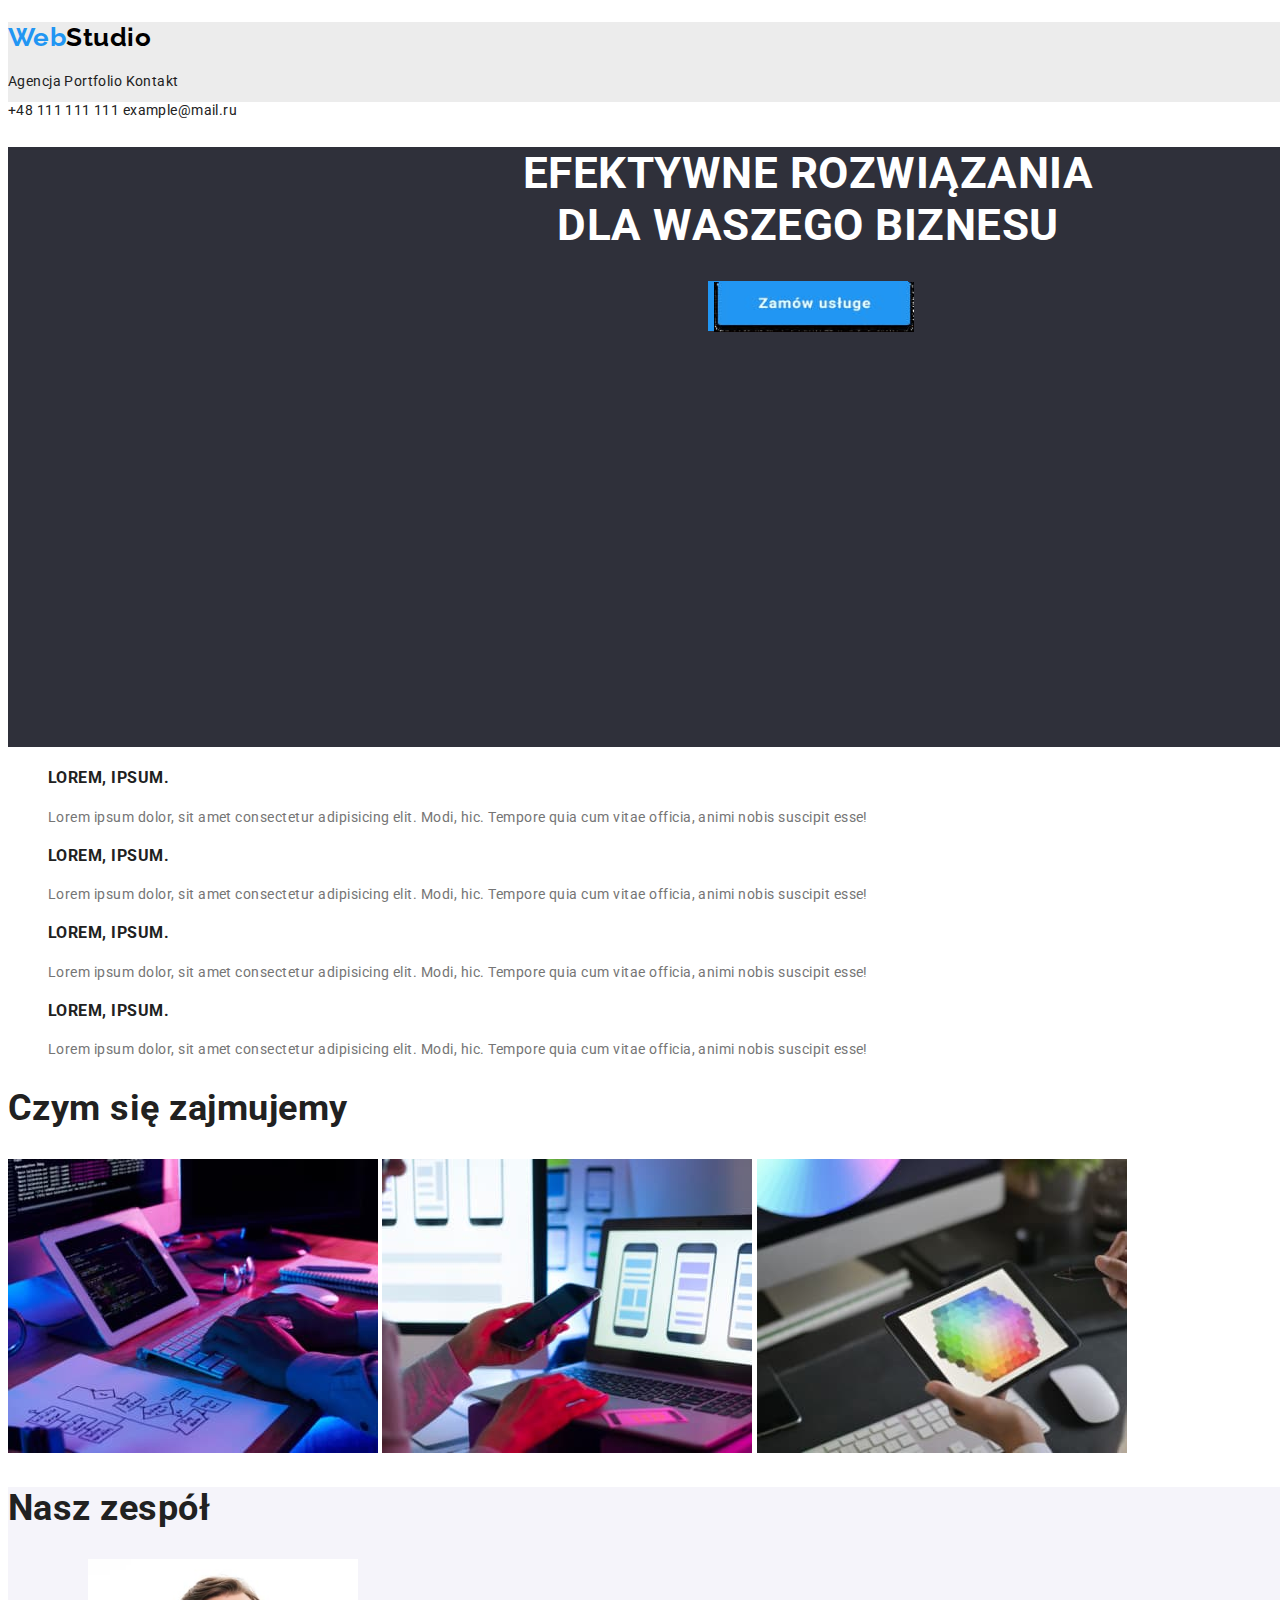
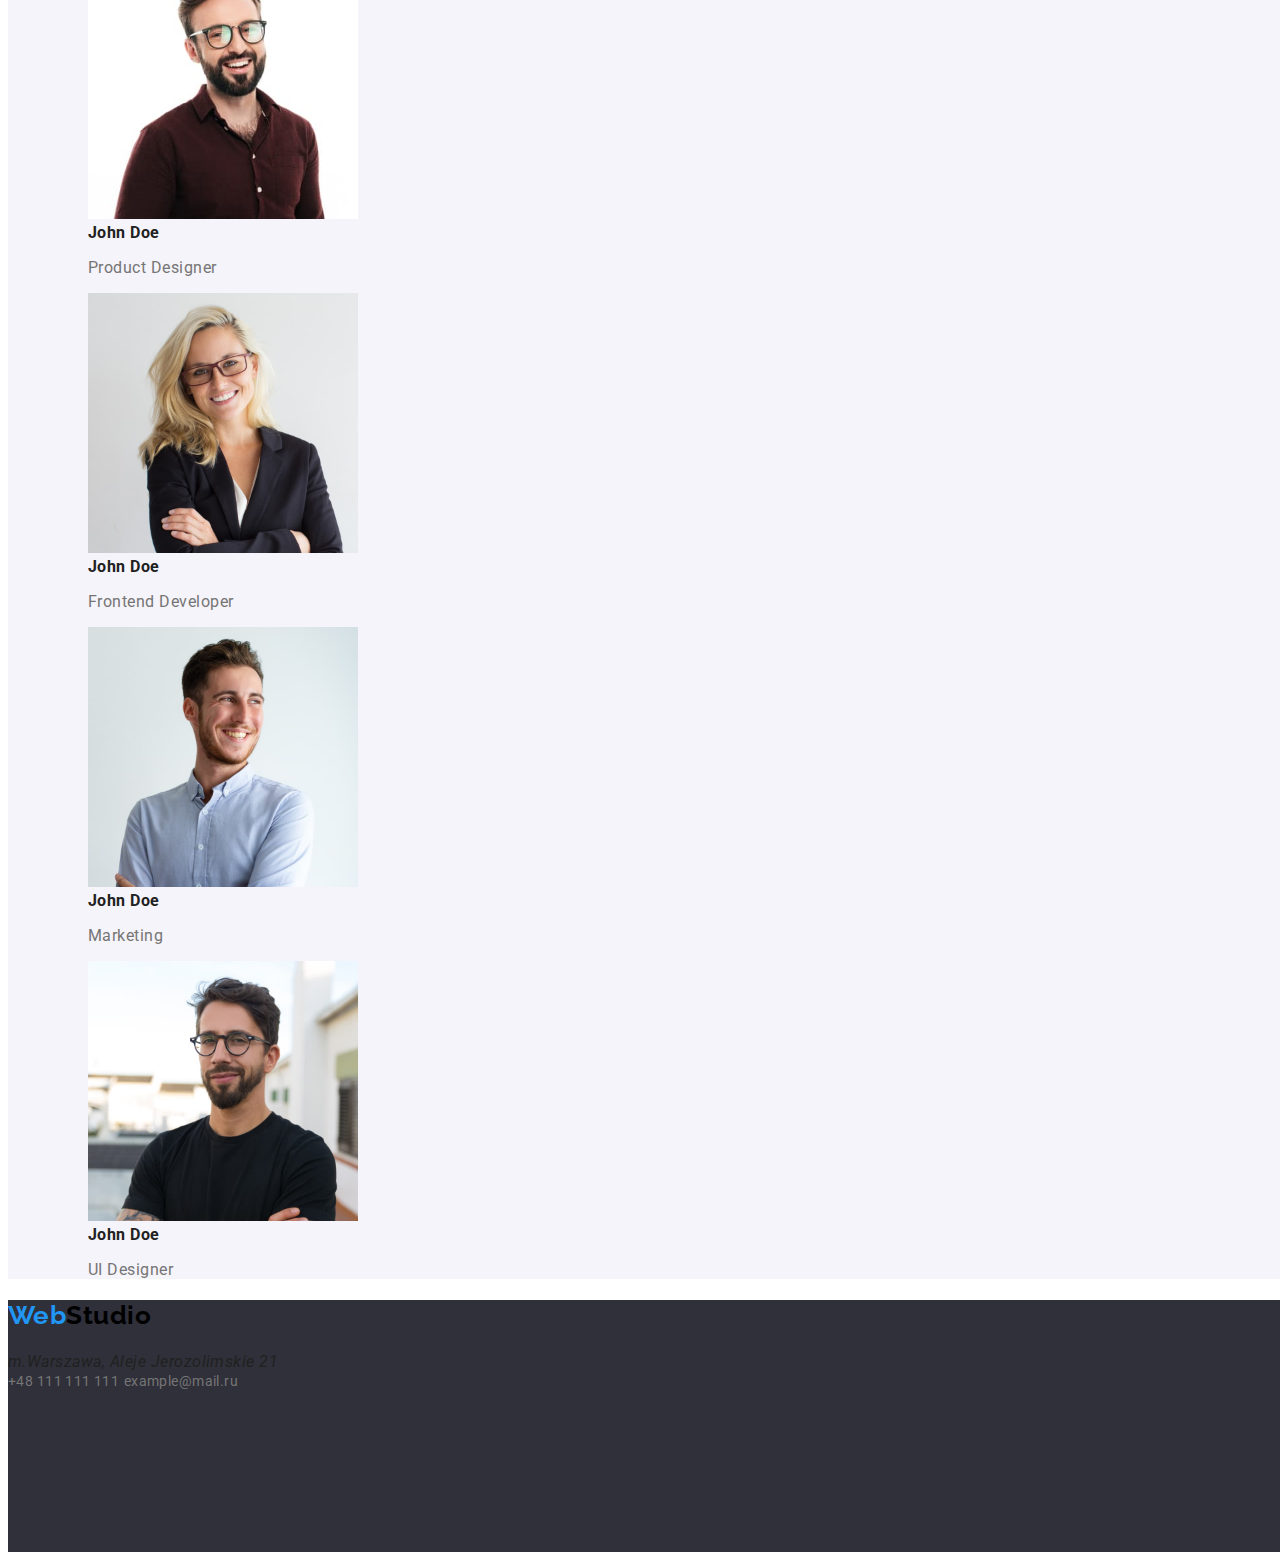
<file: index.html>
<!DOCTYPE html>
<html lang="en">

<head>
    <meta charset="UTF-8">
    <meta http-equiv="X-UA-Compatible" content="IE=edge">
    <meta name="viewport" content="width=device-width, initial-scale=1.0">
    <link rel="stylesheet" href="css/styles.css">
    <title>Document</title>
</head>

<body>
    <header>
        <nav class="header">
            <h2 class="main-logo"><a href="index.html">
                    <span class="logo-web">Web</span><span class="logo-studio">Studio</span>
                </a></h2>
            <div class="navigation">
                <a href="agencja.html">Agencja</a>
                <a href="portfolio.html" target="_self">Portfolio</a>
                <a href="kontakt.html">Kontakt</a>
            </div>
        </nav>
        <div class="contact-us">
            <a href="tel:+48111111111">+48 111 111 111</a>
            <a href="mailto:example@mail.ru">example@mail.ru</a>
        </div>
    </header>
    <main>
        <div class="button-solutions">
            <h1 id="solutions">EFEKTYWNE ROZWIĄZANIA <br>DLA WASZEGO BIZNESU</h1>
            <button class="main-button" type="button">
                <img src="images/Button.jpg" width="200" height="50" alt="Składanie zamowienia">
            </button>
        </div>
        <div>
            <div>
                <ul>
                    <li>
                        <div>
                            <h4 class="title-profile">Lorem, ipsum.</h4>
                            <p class="profile-content">Lorem ipsum dolor, sit amet consectetur adipisicing elit. Modi,
                                hic. Tempore quia cum
                                vitae
                                officia,
                                animi nobis suscipit esse!</p>
                        </div>
                    </li>
                    <li>
                        <div>
                            <h4 class="title-profile">Lorem, ipsum.</h4>
                            <p class="profile-content">Lorem ipsum dolor, sit amet consectetur adipisicing elit. Modi,
                                hic. Tempore quia cum
                                vitae
                                officia,
                                animi nobis suscipit esse!</p>
                        </div>
                    </li>
                    <li>
                        <div>
                            <h4 class="title-profile">Lorem, ipsum.</h4>
                            <p class="profile-content">Lorem ipsum dolor, sit amet consectetur adipisicing elit. Modi,
                                hic. Tempore quia cum
                                vitae
                                officia,
                                animi nobis suscipit esse!</p>
                        </div>
                    </li>
                    <li>
                        <div>
                            <h4 class="title-profile">Lorem, ipsum.</h4>
                            <p class="profile-content">Lorem ipsum dolor, sit amet consectetur adipisicing elit. Modi,
                                hic. Tempore quia cum
                                vitae
                                officia,
                                animi nobis suscipit esse!</p>
                        </div>
                    </li>
                </ul>
            </div>
            <h2 class="about-us"> Czym się zajmujemy</h2>
            <div class="our-profile">
                <img src="images/csz1.jpg" width="370" height="294" alt="programming" />
                <img src="images/csz2.jpg" width="370" height="294" alt="application layout" />
                <img src="images/csz3.jpg" width="370" height="294" alt="design" />
            </div>
        </div>
        <div class="people">
            <h2 class="our-people">Nasz zespół</h2>
            <div>
                <ul>
                    <li>
                        <figure>
                            <img src="images/product.jpg" width="270" height="260" alt="Product Designer" />
                            <figcaption>
                                <b class="name">John Doe</b>
                                <p class="profession">Product Designer</p>
                            </figcaption>
                        </figure>
                    </li>
                    <li>
                        <figure>
                            <img src="images/frontend.jpg" width="270" height="260" alt="Frontend Developer" />
                            <figcaption>
                                <b class="name">John Doe</b>
                                <p class="profession">Frontend Developer</p>
                            </figcaption>
                        </figure>
                    </li>
                    <li>
                        <figure>
                            <img src="images/marketing.jpg" width="270" height="260" alt="Marketing" />
                            <figcaption>
                                <b class="name">John Doe</b>
                                <p class="profession">Marketing</p>
                            </figcaption>
                        </figure>
                    </li>
                    <li>
                        <figure>
                            <img src="images/ui.jpg" width="270" height="260" alt="UI Designer" />
                            <figcaption>
                                <b class="name">John Doe</b>
                                <p class="profession">UI Designer</p>
                            </figcaption>
                        </figure>
                    </li>
                </ul>
            </div>
        </div>
    </main>
    <footer class="footer-informations">
        <h2 class="main-logo"><a href="index.html">
                <span class="logo-web">Web</span><span class="logo-studio">Studio</span>
            </a></h2>
        <div>
            <address class="addresss">
                m.Warszawa, Aleje Jerozolimskie 21
            </address>
            <a class="contact-us" href="tel:+48111111111">+48 111 111 111</a>
            <a class="contact-us" href="mailto:example@mail.ru">example@mail.ru</a>
        </div>
    </footer>
</body>

</html>
</file>
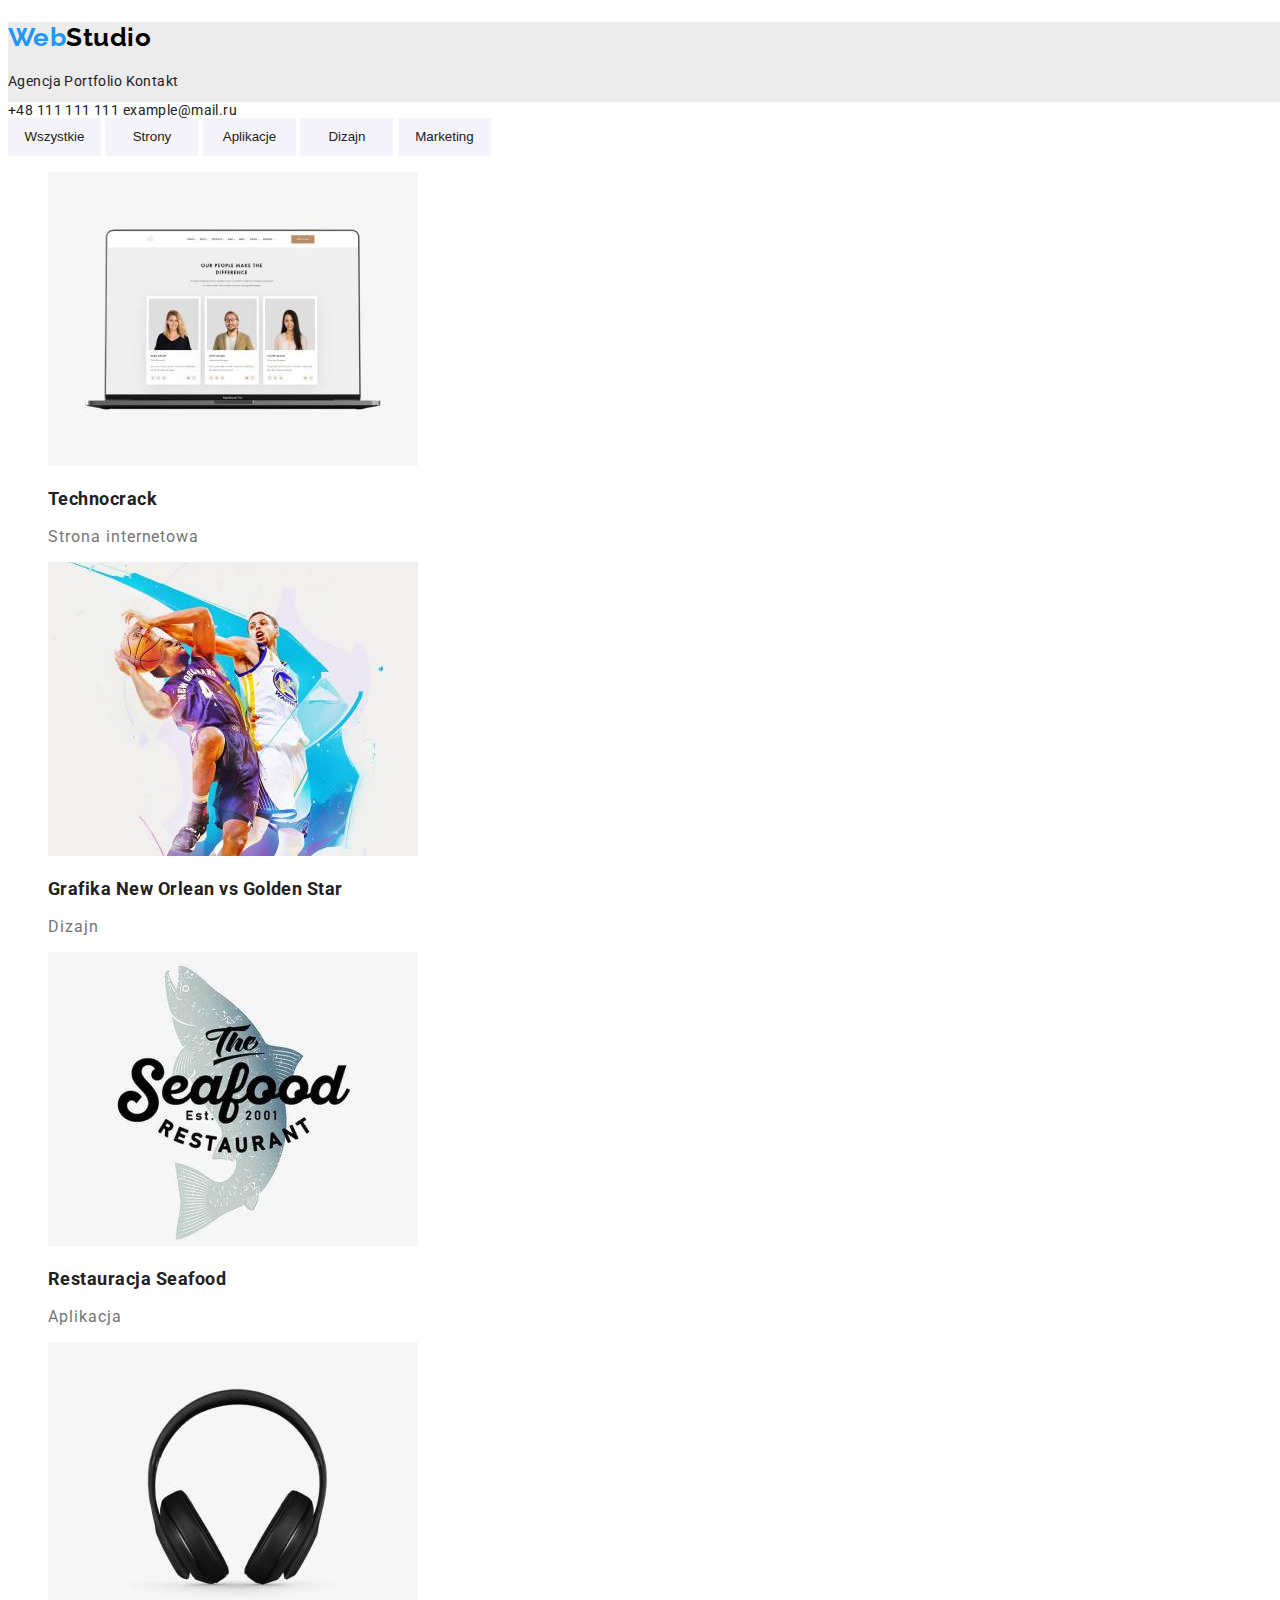
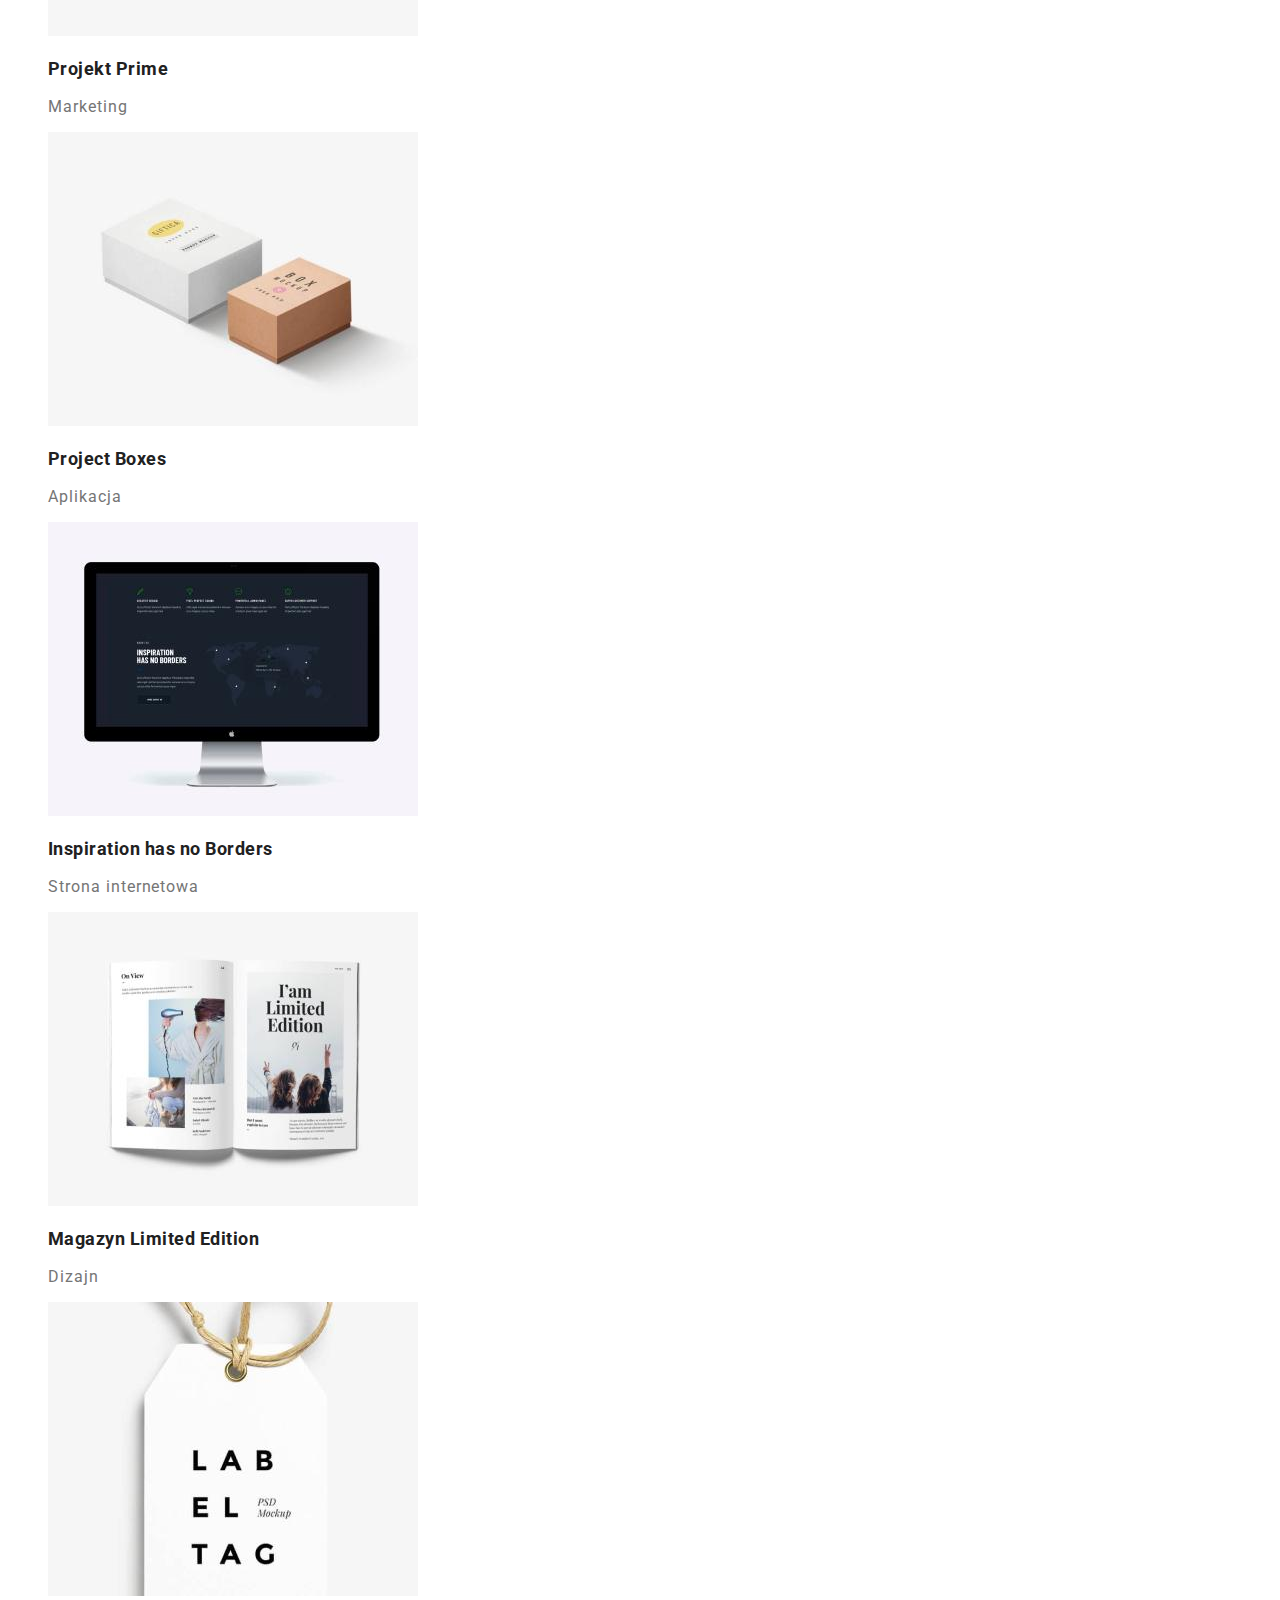
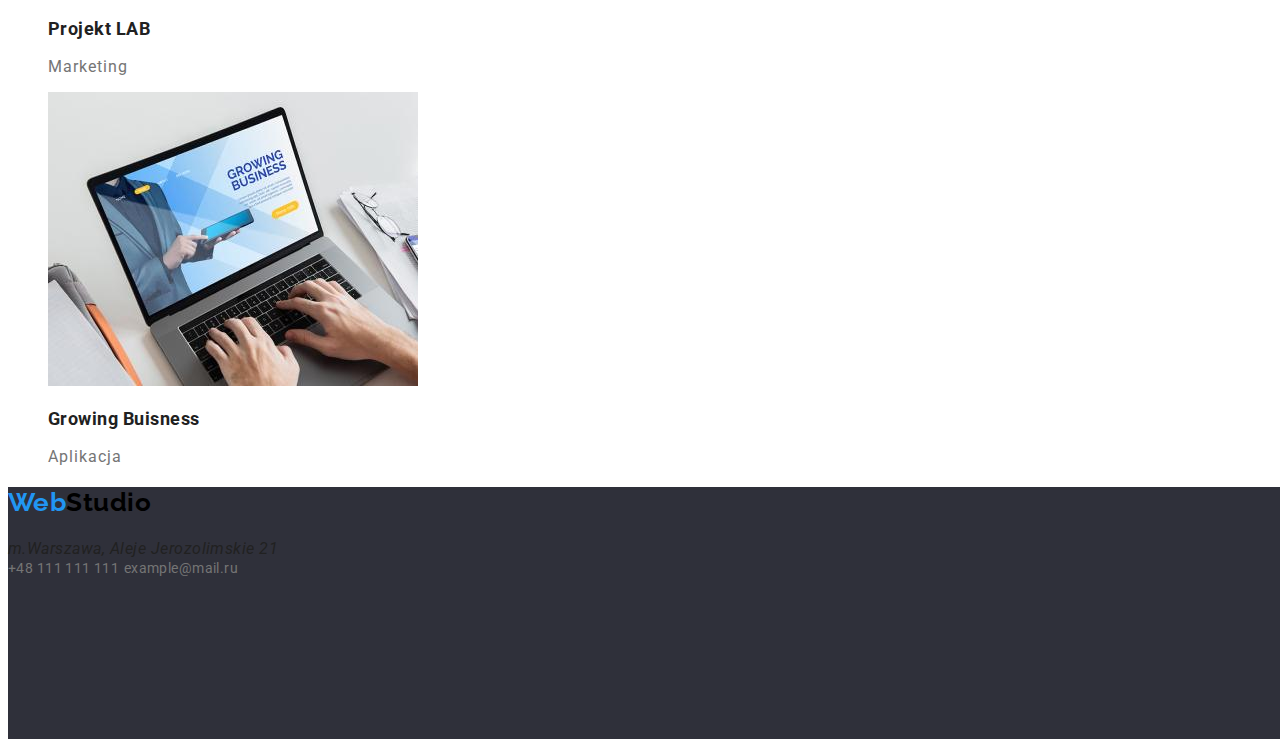
<file: portfolio.html>
<!DOCTYPE html>
<html lang="en">

<head>
    <meta charset="UTF-8">
    <meta http-equiv="X-UA-Compatible" content="IE=edge">
    <meta name="viewport" content="width=device-width, initial-scale=1.0">
    <link rel="stylesheet" href="css/styles.css">
    <title>Portfolio</title>
</head>

<body>

    <header>
        <nav class="header">
            <h2 class="main-logo"><a href="index.html">
                    <span class="logo-web">Web</span><span class="logo-studio">Studio</span>
                </a></h2>
            <div class="navigation">
                <a href="agencja.html">Agencja</a>
                <a href="portfolio.html" target="_self">Portfolio</a>
                <a href="kontakt.html">Kontakt</a>
            </div>
        </nav>
        <div class="contact-us">
            <a href="tel:+48111111111">+48 111 111 111</a>
            <a href="mailto:example@mail.ru">example@mail.ru</a>
        </div>
    </header>

    <main>
        <button type="button">Wszystkie</button>
        <button type="button">Strony</button>
        <button type="button">Aplikacje</button>
        <button type="button">Dizajn</button>
        <button type="button">Marketing</button>
        <div>
            <ul>
                <li>
                    <img src="images/portfolio1.jpg" alt="Technocrack" width="370" height="294" />
                    <p class="keyword">Technocrack</p>
                    <p class="keyword-content">Strona internetowa</p>
                </li>
                <li>
                    <img src="images/portfolio2.jpg" alt="Zawodnicy" width="370" height="294" />
                    <p class="keyword">Grafika New Orlean vs Golden Star</p>
                    <p class="keyword-content">Dizajn</p>
                </li>
                <li>
                    <img src="images/portfolio3.jpg" alt="Restauracja" width="370" height="294" />
                    <p class="keyword">Restauracja Seafood</p>
                    <p class="keyword-content">Aplikacja</p>
                </li>

                <li>
                    <img src="images/portfolio4.jpg" alt="słuchawki" width="370" height="294" />
                    <p class="keyword">Projekt Prime</p>
                    <p class="keyword-content">Marketing</p>
                </li>
                <li>
                    <img src="images/portfolio5.jpg" alt="pudła" width="370" height="294" />
                    <p class="keyword">Project Boxes</p>
                    <p class="keyword-content">Aplikacja</p>
                </li>
                <li>
                    <img src="images/portfolio6.jpg" alt="monitor" width="370" height="294" />
                    <p class="keyword">Inspiration has no Borders</p>
                    <p class="keyword-content">Strona internetowa</p>
                </li>

                <li>
                    <img src="images/portfolio7.jpg" alt="gazeta" width="370" height="294" />
                    <p class="keyword">Magazyn Limited Edition</p>
                    <p class="keyword-content">Dizajn</p>
                </li>
                <li>
                    <img src="images/portfolio8.jpg" alt="wizytówka" width="370" height="294" />
                    <p class="keyword">Projekt LAB</p>
                    <p class="keyword-content">Marketing</p>
                </li>
                <li>
                    <img src="images/portfolio9.jpg" alt="Laptop" width="370" height="294" />
                    <p class="keyword">Growing Buisness</p>
                    <p class="keyword-content">Aplikacja</p>
                </li>
            </ul>
        </div>
    </main>


    <footer class="footer-informations">
        <h2 class="main-logo"><a href="index.html">
                <span class="logo-web">Web</span><span class="logo-studio">Studio</span>
            </a></h2>
        <div>
            <address class="addresss">
                m.Warszawa, Aleje Jerozolimskie 21
            </address>
            <a class="contact-us" href="tel:+48111111111">+48 111 111 111</a>
            <a class="contact-us" href="mailto:example@mail.ru">example@mail.ru</a>
        </div>
    </footer>
</body>

</html>
</file>
<file: css/styles.css>
@import url("https://fonts.googleapis.com/css2?family=Raleway:wght@700&family=Roboto:wght@400;500;700;900&display=swap");

:root
{
    --normal-text: #212121;
    --select-color: white;
    --select-bgcolor: #2196F3;
    --contact-us-color: #757575;
    --sentence-color: #FFFFFF;
    --logo-color-blue: #2196F3;
    --logo-color-black: #000000;
    --logo-color-white: #FFFFFF;
    --content-color: #757575;
    --address-color: #FFFFFF;
    --bgcolor-grey: #2F303A;
    --bgcolor-white: #F5F4FA;
    --bgcolor-light-grey: #ECECEC;
    --people_bg: #F5F4FA;
    --border: none;
}

body
{
    font-family: 'Roboto', sans-serif;
    font-size: 16px;
    font-weight: normal;
    font-style: normal;
    color: var(--normal-text);
    letter-spacing: 0.03em;
    width: 1600px
}

.header
{
    background-color: var(--bgcolor-light-grey);
    width: 1600px;
    height: 80px;
}
.logo-web
{
    color: var(--logo-color-blue)
}
.logo-studio
{
    color: var(--logo-color-black)
}
.logo-studio-white
{
    color: var(--logo-color-white)
}
.main-logo
{
    font-family: 'Raleway', sans-serif;
    font-size: 26px; 
    font-weight: bold;
}

.navigation, .contact-us
{
    font-size: 14px;
    letter-spacing: 0.03em;
}


.contact-us 
{
    color: var(--contact-us-color);
    border: var(--border);
}
.contact-us:hover 
{
    color: var(--select-bgcolor);
}
.contact-us:focus 
{
    color: var(--select-bgcolor);
}


#solutions
{
    font-size: 44px;
    color: var(--sentence-color);
    letter-spacing: 0,06em;
}
.button-solutions
{
    background-color: var(--bgcolor-grey);
    height: 600px;
    text-align: center;
}

.about-us, .our-people
{
    font-size: 36px;
}

.title-profile
{
    text-transform: uppercase;
    font-weight: 14px;
}

.profile-content
{
    color: var(--content-color);
    font-size: 14px;
}


.main-button
{
        color: var(--bgcolor-white);
        background-color: var(--select-bgcolor);
        border: var(--border);
        cursor: pointer;
        width: 200px;
        height: 50px;
}
.main-button:hover 
{
    color: var(--select-bgcolor);
    background-color: var(--bgcolor-white);
    border: var(--border);
    cursor: pointer;
}
.main-button:focus 
{
    color: var(--select-bgcolor);
    background-color: var(--bgcolor-white);
    border: var(--border);
    cursor: pointer;
}

button
{
    color: var(--normal-text);
    background-color: var(--bgcolor-white);
    border: var(--border);
    cursor: pointer;
    width: 93px;
    height: 38px;
}
button:hover 
{
    color: var(--select-color);
    background-color: var(--select-bgcolor);
    cursor: pointer;
}
button:focus 
{
    color: var(--select-color);
    background-color: var(--select-bgcolor);
    cursor: pointer;
}


a
{
    color: var(--normal-text);
    text-decoration: none;
    border: var(--border);
    font-style: normal;
}
a:hover 
{
    color: var(--select-bgcolor);
    text-decoration: none;
}
a:focus 
{
    color: var(--select-bgcolor);
    text-decoration: none;
}

ul
{
    list-style-type: none;
}


.people
{
    background-color: var(--people_bg);
}
.name
{
    font-weight: Medium;
    color: var(--normal-text);
    text-decoration: none;
}
.profession
{
    color: var(--content-color)
}


.keyword 
{
    font-size: 18px;
    font-weight: Bold;
    color: var(--normal-text);
    text-decoration: none;
}

.keyword-content
{
    color: var(--content-color);
    letter-spacing: 0.06em;
}

.footer-informations 
{
    background-color: var(--bgcolor-grey);
    height: 252px;
}

.address
{
    color: var(--address-color);
    font-size: 14px;
    width: 252px;
}
</file>
